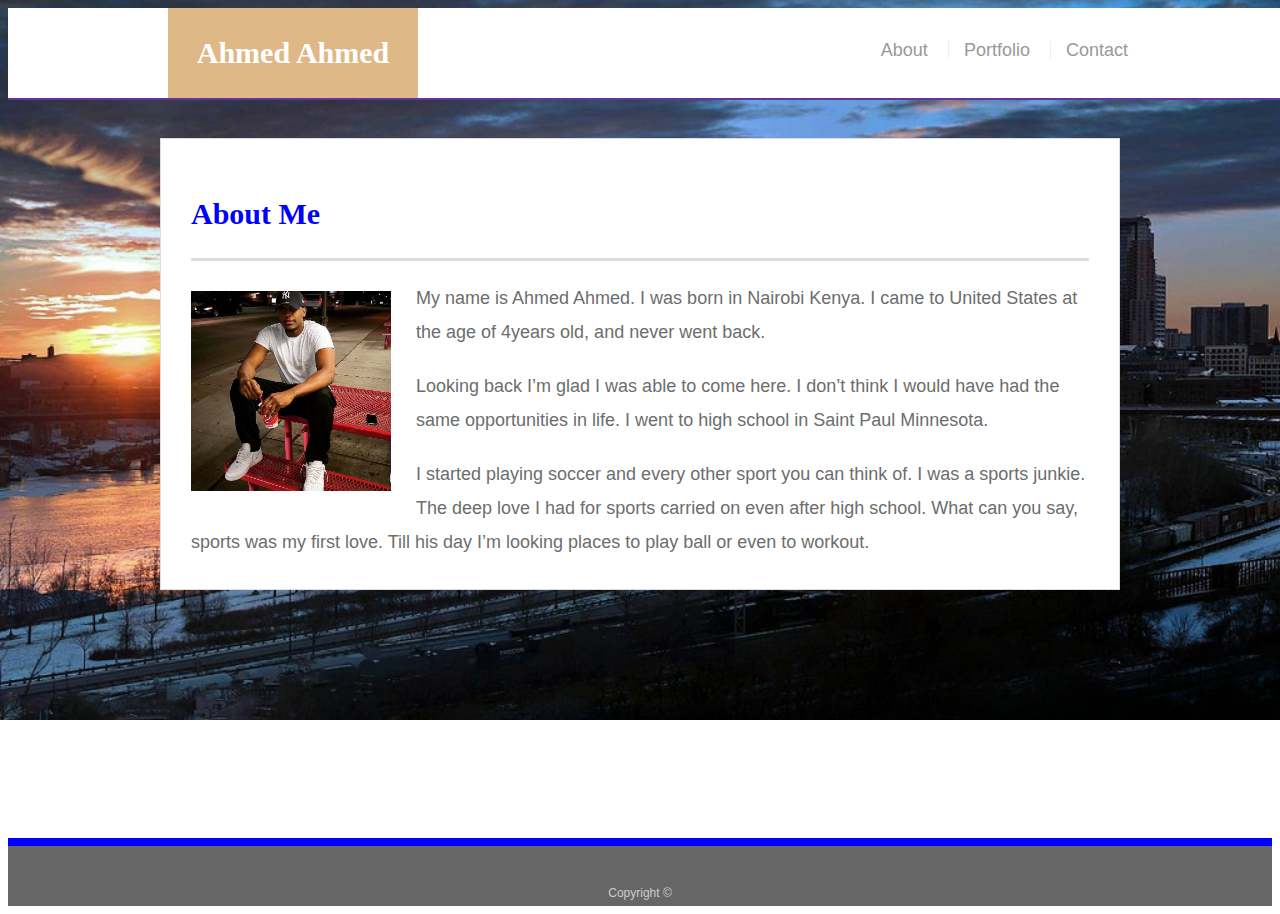
<file: index.html>
<!doctype html>
<html lang="en-us">

<head>
  <meta charset="UTF-8">
  <title>About | Ahmed Ahmed</title>
  <link rel="stylesheet" type="text/css" href="Assets/CSS/style.css">
  <meta name="viewport" content="width=device-width, initial-scale=1.0">

  <style>
    @media screen and (max-width: 980px, 768px, 640px) {}
  </style>
</head>

<body>
  <header id="masthead">
    <div class="container">
      <a href="index.html" id="logo">Ahmed Ahmed</a>
      <nav>
        <a href="index.html">About</a>
        <a href="portfolio.html">Portfolio</a>
        <a href="contact.html">Contact</a>
      </nav>
    </div>
  </header>

  <div id="main-container" class="container">
    <section class="main-section">
      <h1>About Me</h1>

      <img src="Assets/Images/Ahmed Image.jpg" class="auth-image" alt="Your Name">

      <p>My name is Ahmed Ahmed. I was born in Nairobi Kenya. I came to United States at the age of 4years old, and never went back.
      </p>

      <p> Looking back I’m glad I was able to come here. I don’t think I would have had the same opportunities in life. I went to high school in Saint Paul Minnesota. </p>

      <p>I started playing soccer and every other sport you can think of. I was a sports junkie. The deep love I had for sports carried on even after high school. What can you say, sports was my first love. Till his day I’m looking places to play ball or even to workout. </p>

    </section>

  </div>

  <footer>
    <div class="container">
      Copyright &copy; 
    </div>
  </footer>

</body>

</html>
</file>
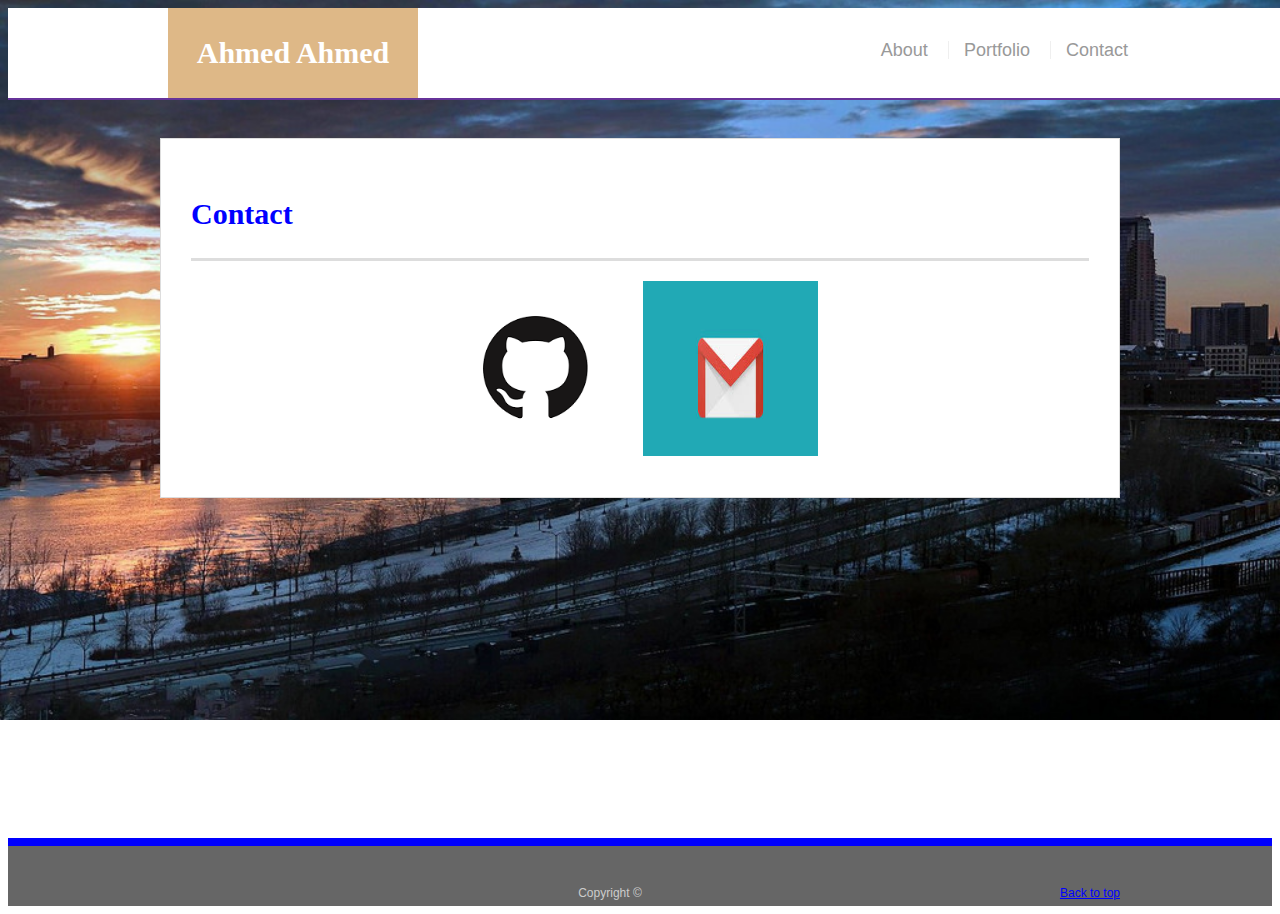
<file: contact.html>
<!doctype html>
<html lang="en-us">

<head>
  <meta charset="UTF-8">
  <title>Contact | Ahmed Ahmed</title>
  <link rel="stylesheet" type="text/css" href="Assets/CSS/style.css">
  <meta name="viewport" content="width=device-width, initial-scale=1.0">

  <style>
    @media screen and (max-width: 980px, 768px, 640px) {}
  </style>
</head>

<body>

  <header id="masthead">
    <div class="container">
      <a href="index.html" id="logo">Ahmed Ahmed</a>
      <nav>
        <a href="index.html">About</a>
        <a href="portfolio.html">Portfolio</a>
        <a href="contact.html">Contact</a>
      </nav>
    </div>
  </header>

  <div id="main-container" class="container">
    <section class="main-section">
      <h1>Contact</h1>
      <div class="sub-container">
        <a href="https://github.com/AhmedAhmed5698" target="_blank"><img src="Assets/Images/github.png"
            style=" height: 175px; width: 175px;"></a> &ensp;
        <a href="mailto:ahmedahmedmn56@gmail.com" target="_blank"><img src="Assets/Images/gmail.jpeg"
            style=" height: 175px; width: 175px;"></a> &ensp;
        


      </div>

    </section>

  </div>

  <footer>
    <div class="container">
      Copyright &copy; <a href="#">Back to top</a>
    </div>
  </footer>

</body>

</html>
</file>
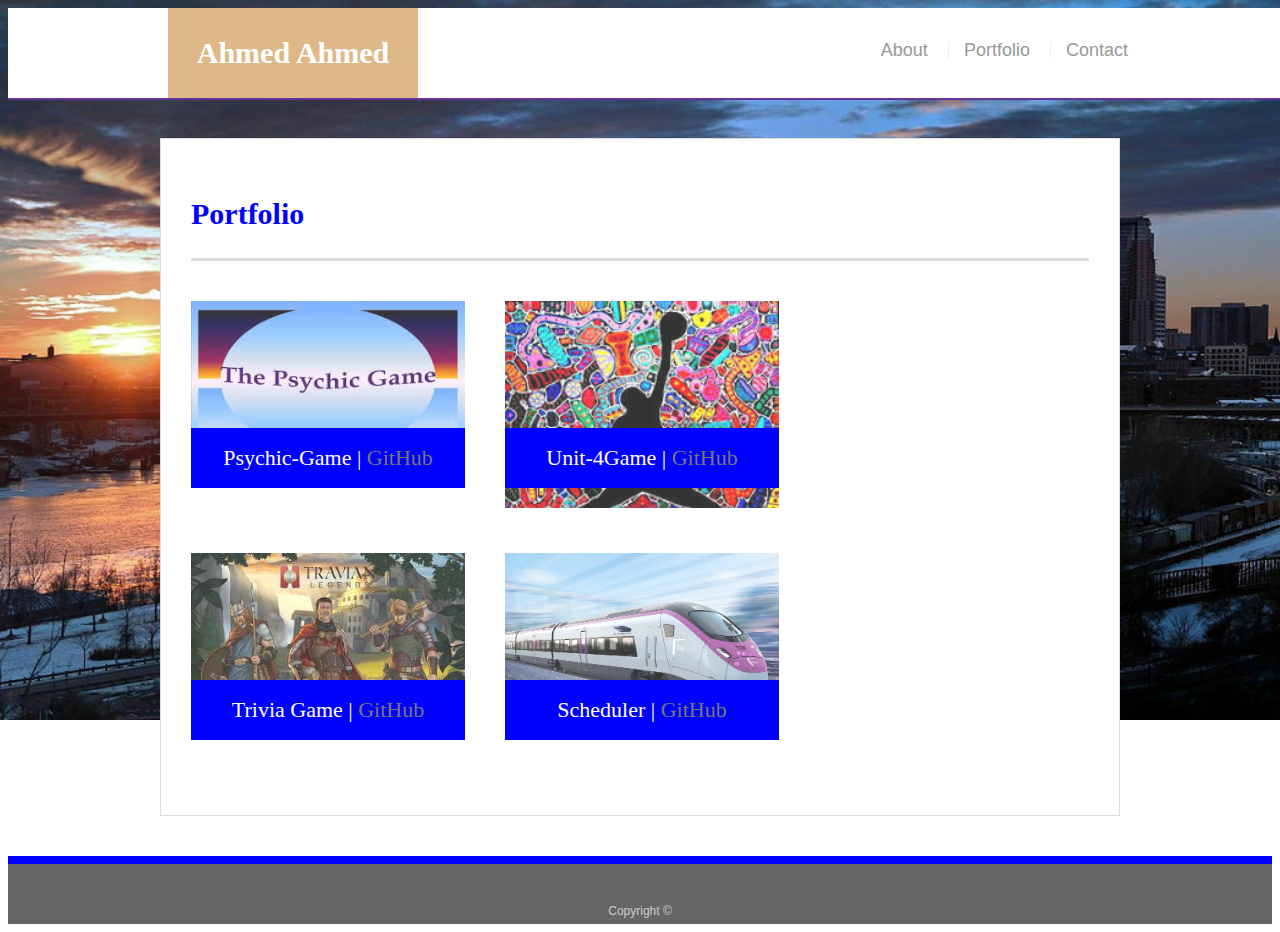
<file: portfolio.html>
<!doctype html>
<html lang="en-us">

<head>
  <meta charset="UTF-8">
  <title>Portfolio | Ahmed Ahmed</title>
  <link rel="stylesheet" type="text/css" href="Assets/CSS/style.css">
  <meta name="viewport" content="width=device-width, initial-scale=1.0">

  <style>
    @media screen and (max-width: 980px, 768px, 640px) {}
  </style>
</head>

<body>

  <header id="masthead">
    <div class="container">
      <a href="index.html" id="logo">Ahmed Ahmed</a>
      <nav>
        <a href="index.html">About</a>
        <a href="portfolio.html">Portfolio</a>
        <a href="contact.html">Contact</a>
      </nav>
    </div>
  </header>

  <div id="main-container" class="container">
    <section class="main-section">
      <h1>Portfolio</h1>


      <div class="work">
        <img src="Assets/Images/psyshic.jpeg">

        <h3><a href="https://github.com/AhmedAhmed5698/PsychicGame" style="text-decoration: none; color:white;"
            target="_blank">Psychic-Game</a> |<a href="https://github.com/AhmedAhmed5698/PsychicGame"
            style="text-decoration: none; color:#777" target="_blank"> GitHub</a></h3>
      </div>

      <div class="work">
        <img src="Assets/Images/images-1.jpg" alt="Work Art">
        <h3><a href="https://github.com/AhmedAhmed5698/unit-4-game" style="text-decoration: none; color:white"
            target="_blank">Unit-4Game</a> |<a href="https://github.com/AhmedAhmed5698/unit-4-game"
            style="text-decoration: none; color:#777" target="_blank"> GitHub</a></h3>
      </div>

      <div class="work">
        <img src="Assets/Images/trivia game.jpeg" alt="Work Art">

        <h3><a href="https://github.com/AhmedAhmed5698/TriviaGame" style="text-decoration: none; color:white"
            target="_blank">Trivia Game</a> |<a href="https://github.com/AhmedAhmed5698/TriviaGame"
            style="text-decoration: none; color:#777" target="_blank"> GitHub</a></h3>
      </div>

      <div class="work">
        <img src="Assets/Images/train.jpg" alt="Train">

        <h3><a href="https://github.com/AhmedAhmed5698/Train-Schedule" style="text-decoration: none; color:white"
            target="_blank">Scheduler</a> |<a href="https://github.com/AhmedAhmed5698/Train-Schedule"
            style="text-decoration: none; color:#777" target="_blank"> GitHub</a></h3>
      </div>





    </section>

  </div>

  <footer>
    <div class="container">
      Copyright &copy; 
    </div>
  </footer>

</body>

</html>
</file>
<file: Assets/CSS/style.css>
body {
    font-family: Arial, "Helvetica Neue", Helvetica, sans-serif;
    font-size: 18px;
    line-height: 34px;
    color: rgb(109, 109, 109);
    background: url("../Images/16064030050_8754f7ed72_b.jpg");
    background-size: 100%;
    background-repeat: no-repeat;
    position:center; 
    background-attachment: fixed;
  }
  
  * {
    box-sizing: border-box;
  }
  
  /* general */
  
  .container {
    width: 100%;
    max-width: 960px;
    margin: 0 auto;
    clear: both;
  }
  
  h1,
  h2,
  h3,
  p {
    margin-bottom: 20px;
  }
  
  p:last-child {
    margin-bottom: 0;
  }
  
  h1,
  h2,
  h3 {
    font-family: Georgia, Times, "Times New Roman", serif;
    font-weight: 700;
    color: blue;
  }
  
  h1 {
    padding-bottom: 20px;
    font-size: 30px;
    line-height: 49px;
    border-bottom: 3px solid #ddd;
  }
  
  h2,
  h3 {
    font-size: 22px;
  }
  
  /* header */
  
  #masthead {
    position: fixed;
    z-index: 99;
    width: 100%;
    margin: 0 0 30px;
    overflow: auto;
    color: #fff;
    background: #fff;
    border-bottom: 2px solid rebeccapurple;
  }
  
  #logo {
    float: left;
    width: 250px;
    height: 90px;
    font-family: Georgia, Times, "Times New Roman", serif;
    font-size: 30px;
    font-weight: 700;
    line-height: 90px;
    color: #fff;
    text-align: center;
    text-decoration: none;
    background: burlywood;
  }
  
  nav {
    float: right;
    margin-top: 25px;
  }
  
  nav a {
    display: inline-block;
    padding-left: 15px;
    margin-left: 15px;
    line-height: 18px;
    color: #999;
    text-decoration: none;
    border-left: 1px solid #efefef;
  }
  
  nav a:first-child {
    border-left: 0 none;
  }
  
  nav a:hover {
    color: black;
  }
  
    /* For mobile screens: */
    @media screen and (max-width: 640px) {
  
      h1 {
    
        float: none;
        margin: auto;
        text-align: center;
        border-style: none;
      }
      
      a {
    
        top: 0px;
        margin: auto;
      }
  
      nav {
    
        float: none;
        margin-right: 0px;
    
      }
  
    }
  
  
  
  
  /* footer */
  
  footer {
    padding: 30px 0;
    clear: both;
    font-size: 12px;
    color: #fff;
    color: #ccc;
    text-align: center;
    background: #666;
    border-top: 8px solid blue;
    height: 50px;
  }
  
  footer a {
    float: right;
    color: blue;
  }
  
  footer a:hover {
    color: #ffffff;
  }
  
  h3, h2 {
    padding-bottom: 20px;
    margin-bottom: 15px;
    line-height: 22px;
    border-bottom: 2px solid #eee;
  }
  
  /* main */
  
  #main-container {
    padding-top: 130px;
    min-height: calc(100vh - 70px);
  }
  
  .main-section {
    float: left;
    width: 100%;
    max-width: 960px;
    padding: 30px;
    margin: 0 0 40px;
    background: #fff;
    border: 1px solid #ddd;
  }
  
  /* portfolio page */
  
  .work {
    position: relative;
    float: left;
    width: 274px;
    height: 207px;
    margin: 20px 0 25px;
    overflow: auto;
  }
  
  .work:nth-child(even) {
    margin-right: 40px;
  }
  
  
  .work img {
    width: 100%;
    border: 0 none;
    opacity: 0.8;
  }
  
  .work h3 {
    position: absolute;
    bottom: 20px;
    width: 100%;
    padding: 15px;
    margin-bottom: 0;
    font-weight: 300;
    line-height: 30px;
    color: #fff;
    text-align: center;
    background: blue;
    border-bottom: 0;
  }
  
  
  .auth-image {
    float: left;
    width: 200px;
    height: auto;
    margin-top: 10px;
    margin-right: 25px;
  }
  
  /* contact page */
  
  
  .sub-container {
    text-align: center;
    align-content: center;
  }
</file>
